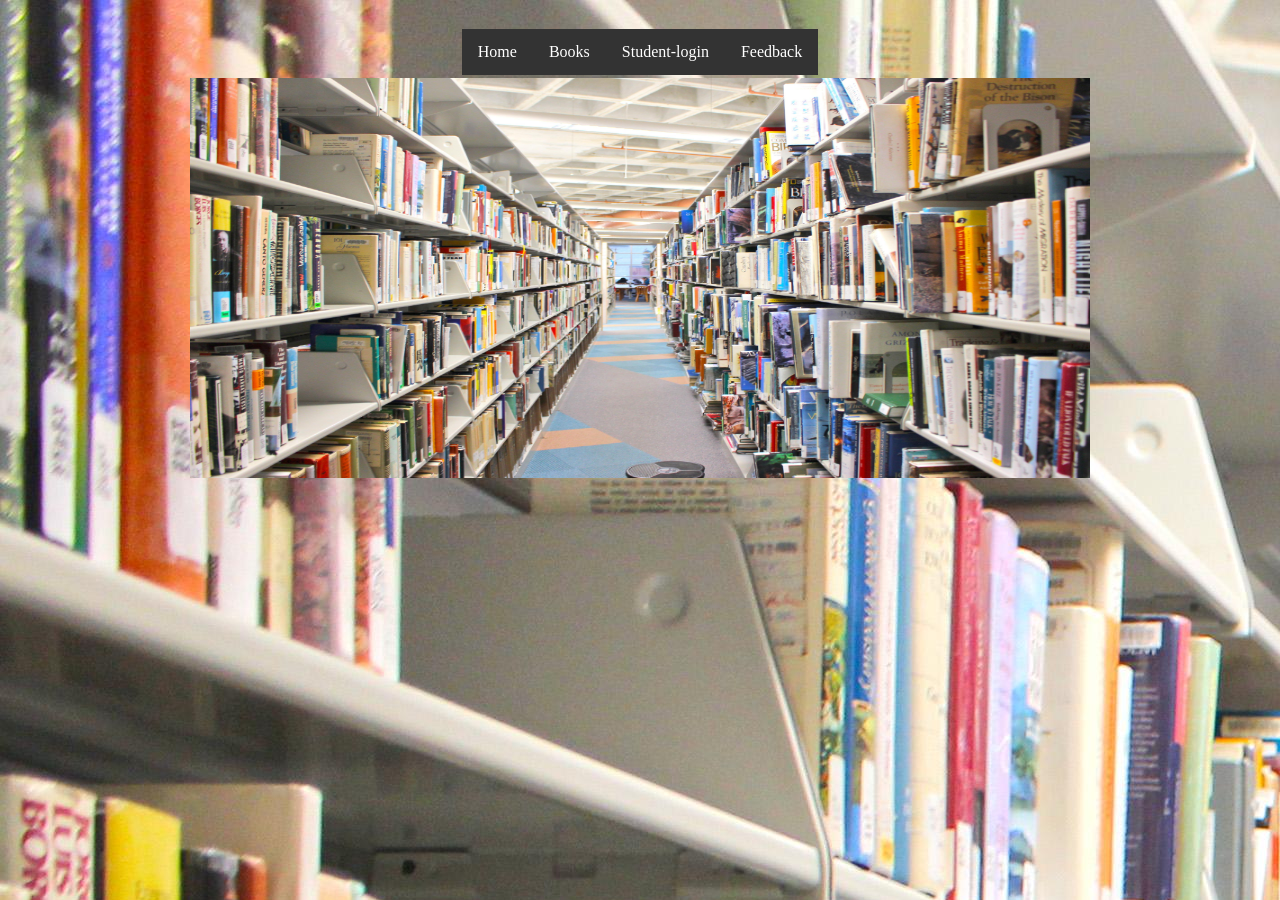
<file: index.html>
<!DOCTYPE html>
<html>
<head>
<meta charset="ISO-8859-1">
<title>student registration</title>
<link rel="stylesheet"  href="home.css">
</head>
<body background="lms.jpg">
<br>
<table align="center">
<tr>
<td>
<ul>
<li><a href="index.html">Home</a></li>
<li><a href="books.html">Books</a></li>
<li><a href="login.html">Student-login</a></li>
<li><a href="feedback.html">Feedback</a></li>
</ul>
</td>
</tr>
</table>
<center>
<img src="lms.jpg" height="400" width="900"></center>
</body>
</html>
</file>
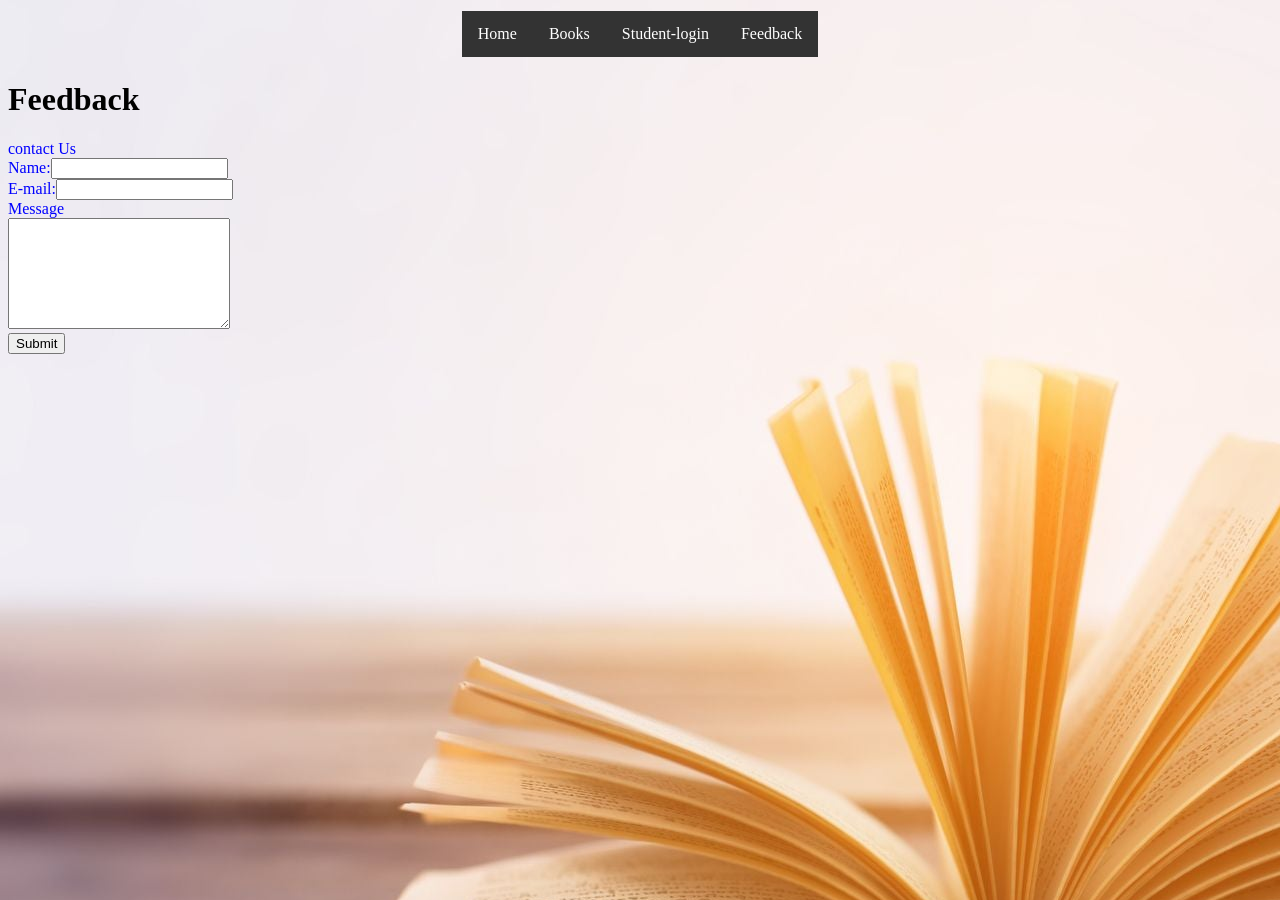
<file: feedback.html>
<!DOCTYPE html>
<html>
<head>
<meta charset="ISO-8859-1">
<title>Feedback</title>
<link rel="stylesheet"  href="home.css">
<center>
<head></head>
<script type="text/javascript">
function goBack(){
	open("index.html");
	close("feedback.html");
}
</script>
<margin padding:"10px;25px;30px;20px;">
</center>
<body background = "book.jpeg">
<table align="center">
<tr>
<td>
<ul>
<li><a href="index.html">Home</a></li>
<li><a href="books.html">Books</a></li>
<li><a href="login.html">Student-login</a></li>
<li><a href="feedback.html">Feedback</a></li>
</ul>
</td>
</tr>
</table>
<h1>Feedback</h1>
<form>
<font color="blue">contact Us</font>
<br>
<font color="blue">Name:</font><input type=text>
<br>
<font color="blue">E-mail:</font><input type=text>
<br>
<font color="blue">Message</font>
<br>
<textarea rows="7" cols="25">
</textarea>
<br>
<button onclick="goBack()">Submit</button>
</br>
</form>
</body>
</html>
</file>
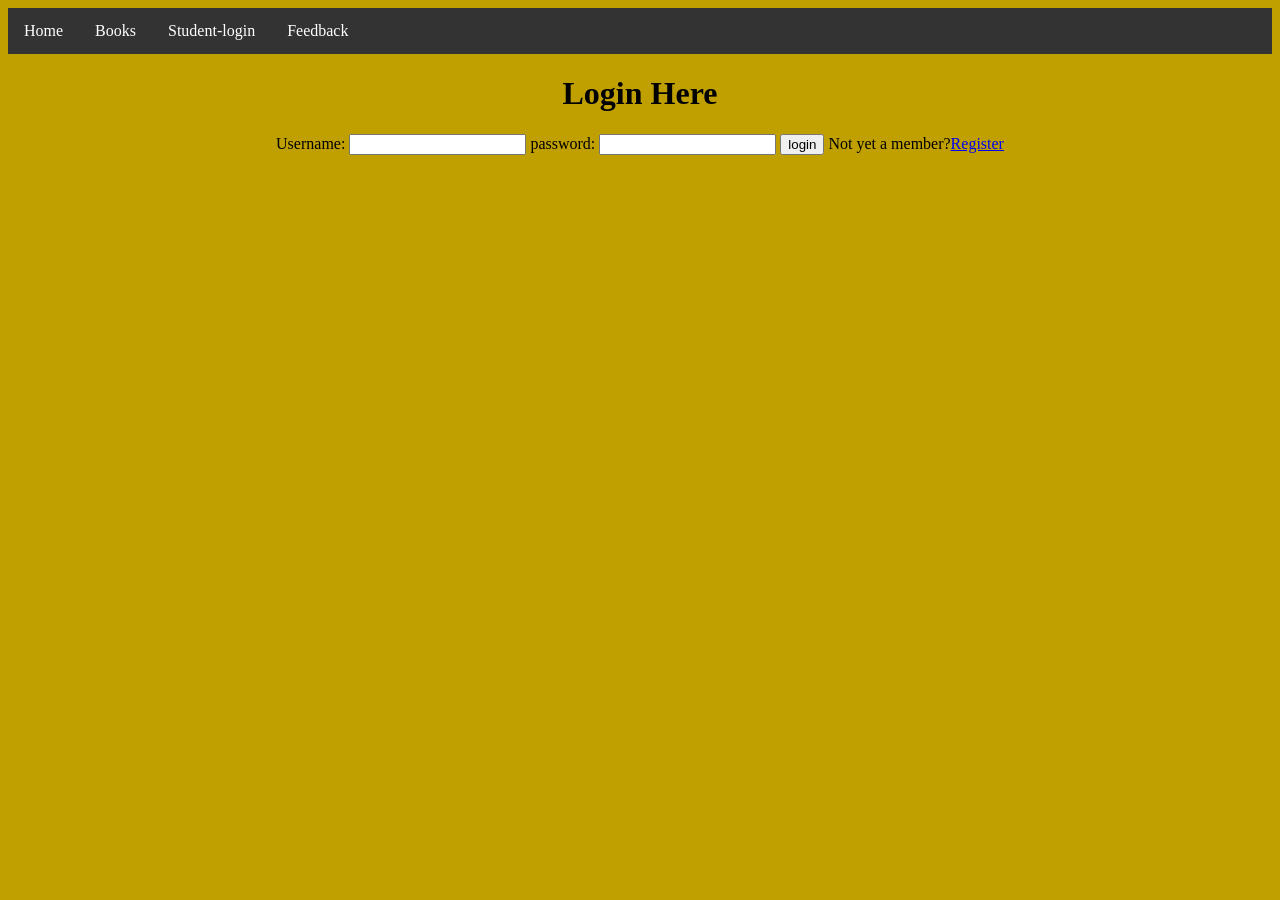
<file: login.html>
<!DOCTYPE html>
<html>
<head>
<meta charset="ISO-8859-1">
<title>login form</title>
<link rel="stylesheet"  href="home.css">
<script type="text/javascript">
function goNext(){
	open("books.html");
	close("login.html")
}
</script>
</head>
<body bgcolor="clay">
<center>
<table>
<ul>
<li><a href="index.html">Home</a></li>
<li><a href="books.html">Books</a></li>
<li><a href="login.html">Student-login</a></li>
<li><a href="feedback.html">Feedback</a></li>
</ul></center>
</table>
<h1>Login Here</h1>
<form action="login.html" method="post">

<tr>
<td>Username:</td>
<td>
<input type="text" name="user">
</td></tr>
<tr>
<td>password:</td>
<td>
<input type="password" name="user_pass">
</td>
</tr>
<tr>
<td>
<input type="button" name="submit" value="login" onclick="goNext()">
</td>
<td>
    Not yet a member?<a href="Register.html" >Register</a>
    </td>
    </tr></table></form></center>
</body>
</html>
</file>
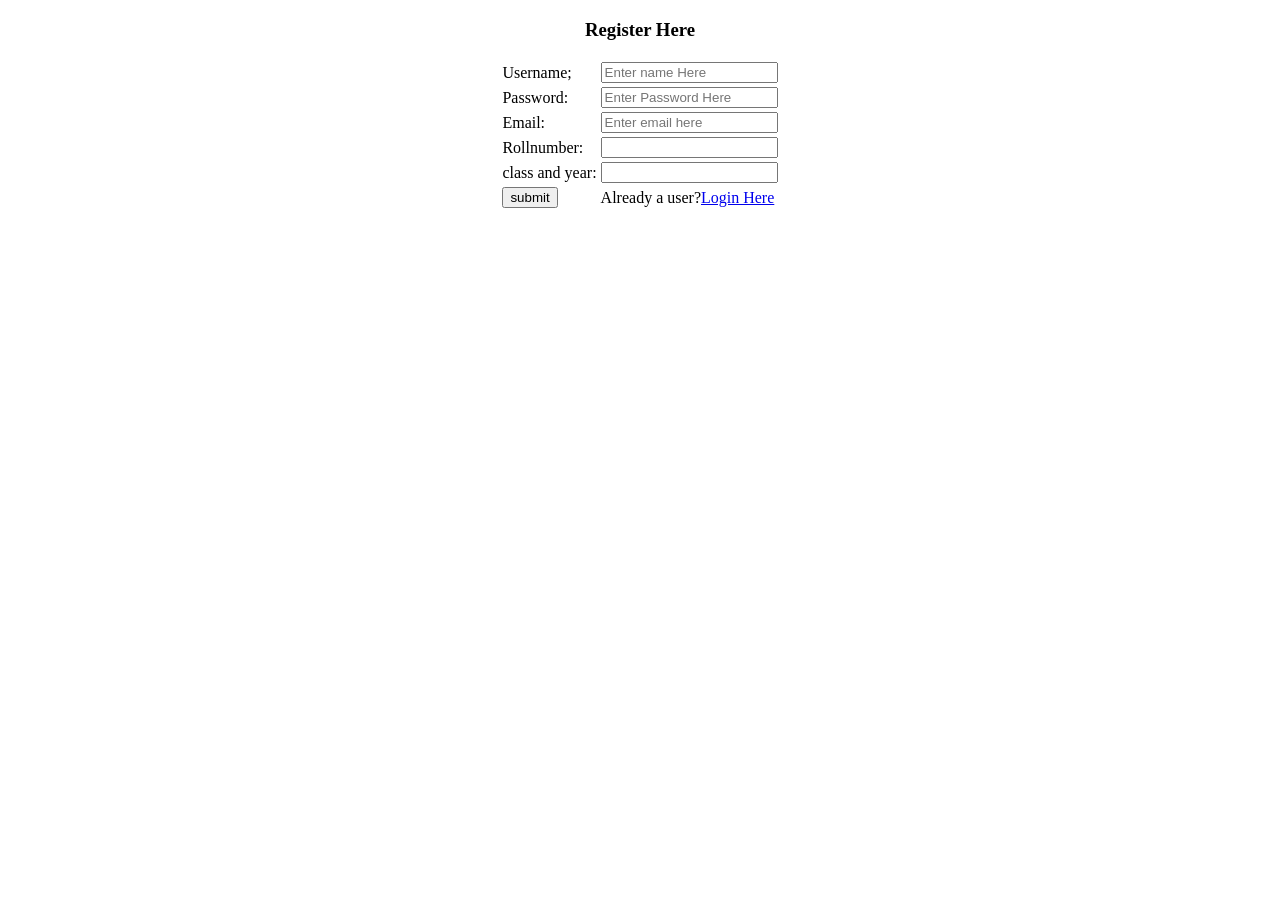
<file: register.html>
<!DOCTYPE html>
<html>
<head>
<meta charset="ISO-8859-1">
<title>Register Form</title>
<style type="text/css">
 input[type="submit"]{
 cursor:pointer;
 }
 </style>
</head>
<body>
<center>
<h3>Register Here</h3>
<form action="" method="">
<table>
<tr>
<td>Username;</td>
<td>
<input type="text" name="user" placeholder="Enter name Here">
</td></tr>
<tr>
<td>Password:</td>
<td>
<input type="password" name="User_pass" placeholder="Enter Password Here">
</td></tr>
<tr>
<td>Email:</td>
<td>
<input type="email" name="mail" placeholder="Enter email here">
</td></tr>
<tr>
<td>Rollnumber:</td>
<td>
<input type="number" name="Rollnumber">
</td></tr>
<tr>
<td>class and year:</td>
<td><input type="text" name="class and year"></td></tr>
<tr>
<td>
<input type="submit" name="submit" value="submit">
</td>
<td>
  Already a user?<a href="login.html">Login Here</a></td>
  </tr>
  
</table>
</form></center>

</body>
</html>
</file>
<file: home.css>
ul{
	list-style-type:none;
	margin:0;
	padding:0;
	overflow:hidden;
	background-color:#333;

}
li{
	float:left;
}
li a{
	display:block;
	color:white;
	text-align:center;
	padding:14px 16px;
	text-decoration:none;
	
}
li a:hovere{
	background-color:#111;

}
</file>
